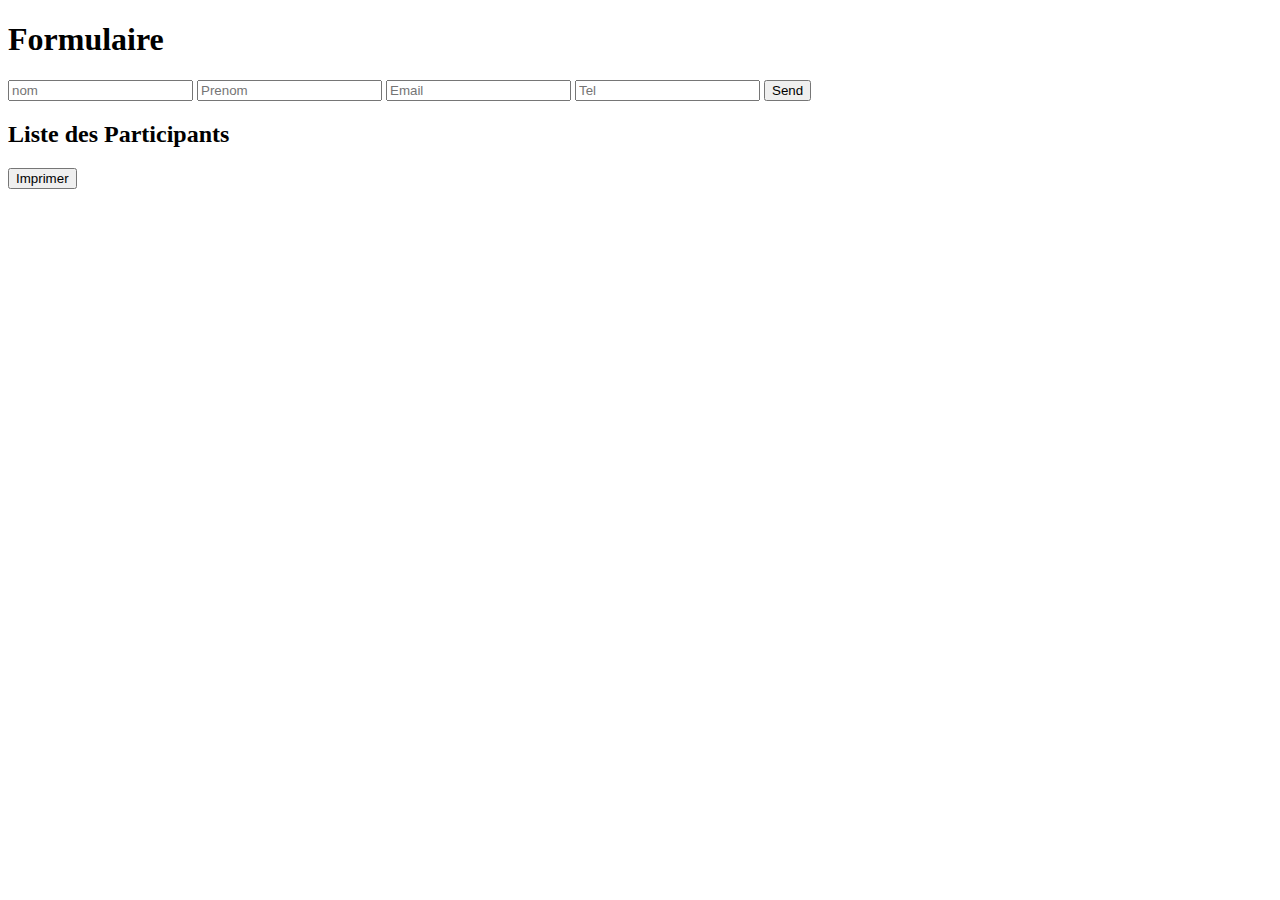
<file: Prototype V1/index.html>
<!DOCTYPE html>
<html lang="en">
<head>
  <meta charset="UTF-8">
  <meta http-equiv="X-UA-Compatible" content="IE=edge">
  <meta name="viewport" content="width=device-width, initial-scale=1.0">
  <title>Document</title>
  
</head>
<body>
  <main>
      <form id="send" action="" class="form">
          <h1>Formulaire</h1>
          <input id="Nom" type="text" placeholder="nom">
          <input id="Prenom" type="text" placeholder="Prenom">
          <input id="Email" type="text" placeholder="Email">
          <input id="Tel" type="text" placeholder="Tel">
          <input type="button" name="sub" id="sub" value="Send"  onclick="getFormations()">
      </form>
    </section>
  </main>

  <div class="affichageStyle">
    <h2 id="titre">Liste des Participants</h2>  
     <p id="affiche"></p>

     <button class=" Button" onclick="window.print()">Imprimer</button>


  <script src="main.js"></script>
</body>
</html>
</file>
